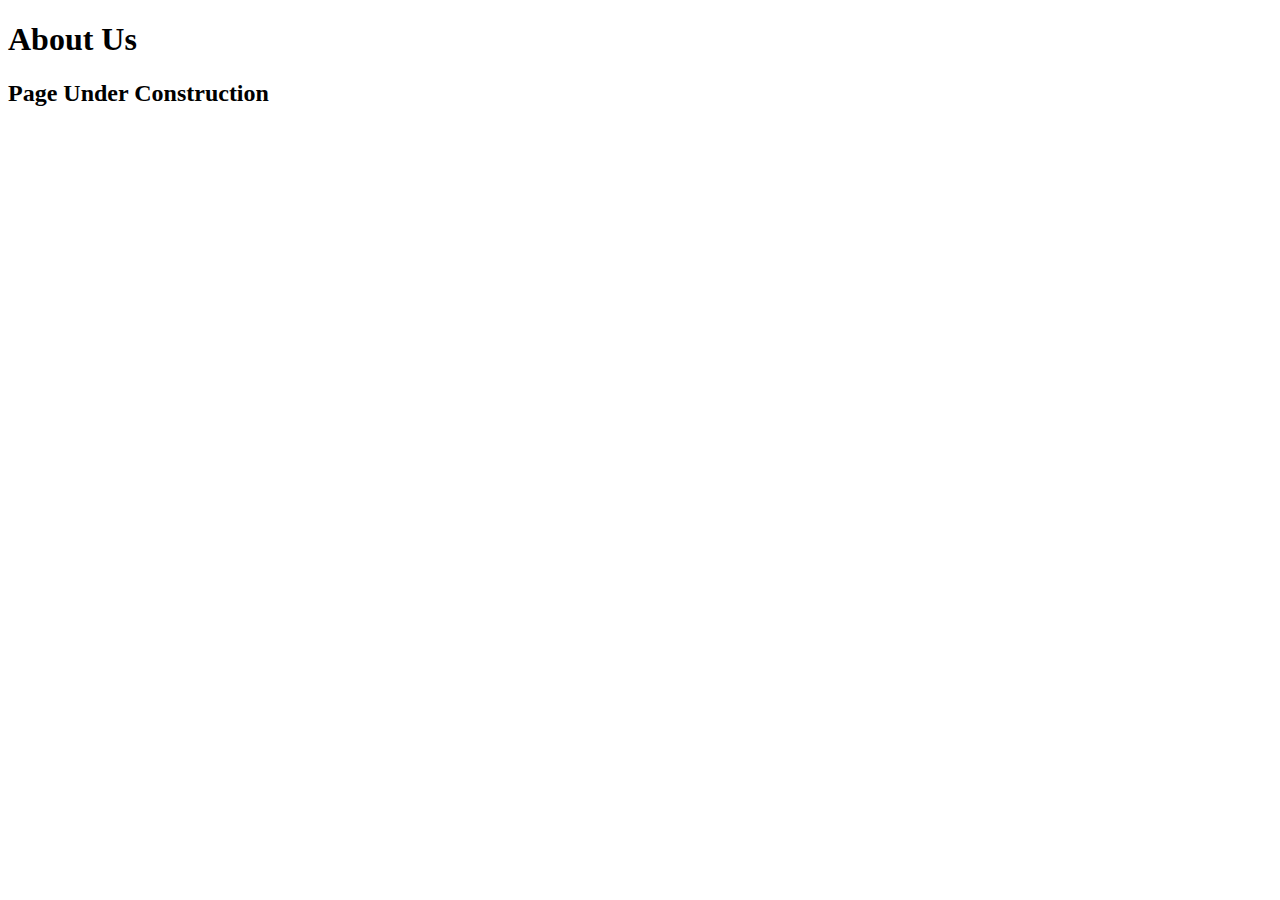
<file: about.html>
<!DOCTYPE html>
<html lang="en">
<head>
    <meta charset="UTF-8">
    <meta name="viewport" content="width=device-width, initial-scale=1.0">
    <title>About Us</title>
</head>
<body>
    <h1>About Us</h1>
    <h2>Page Under Construction</h2>
</body>
</html>
</file>
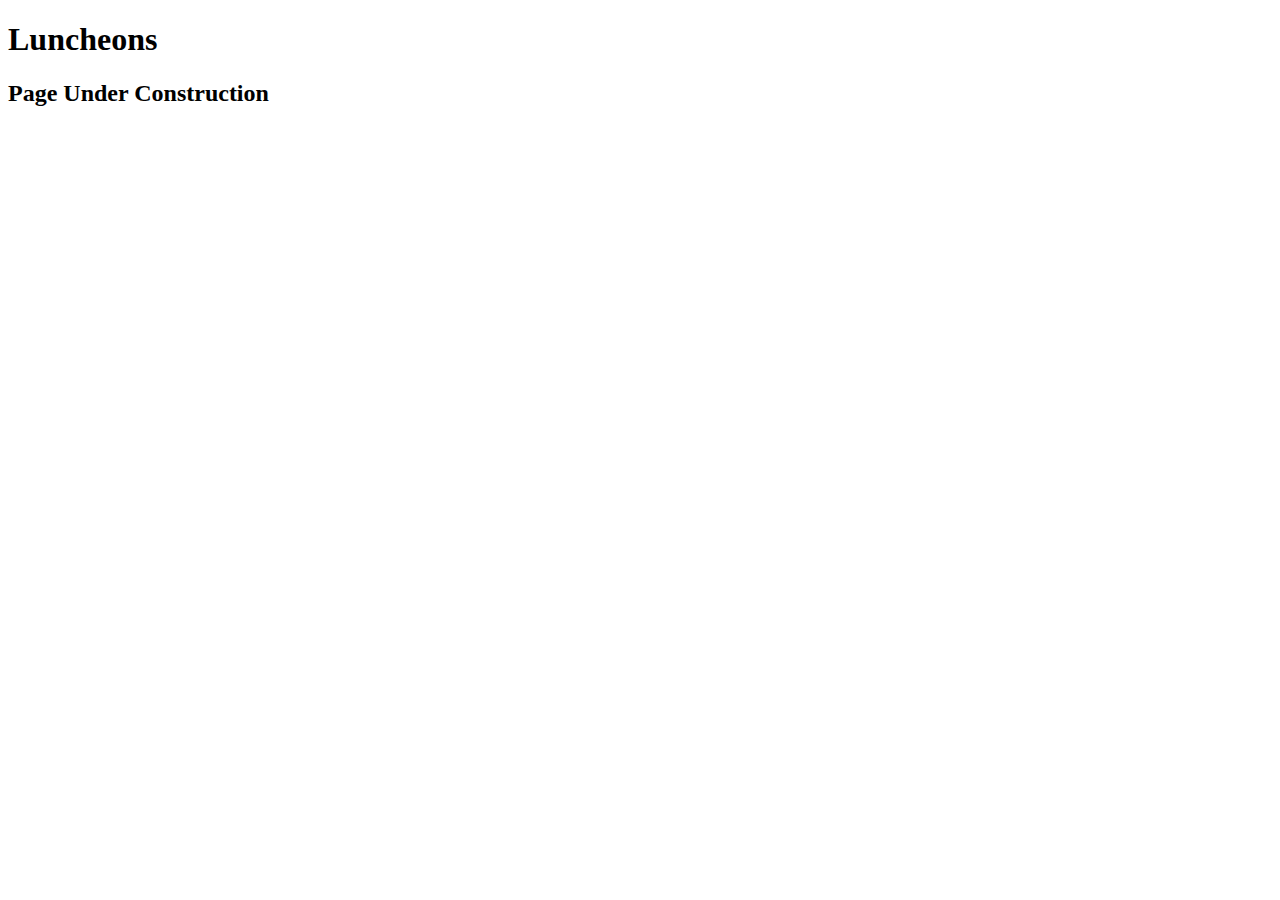
<file: luncheons.html>
<!DOCTYPE html>
<html lang="en">
<head>
    <meta charset="UTF-8">
    <meta name="viewport" content="width=device-width, initial-scale=1.0">
    <title>Luncheons</title>
</head>
<body>
    <h1>Luncheons</h1>
    <h2>Page Under Construction</h2>
</body>
</html>
</file>
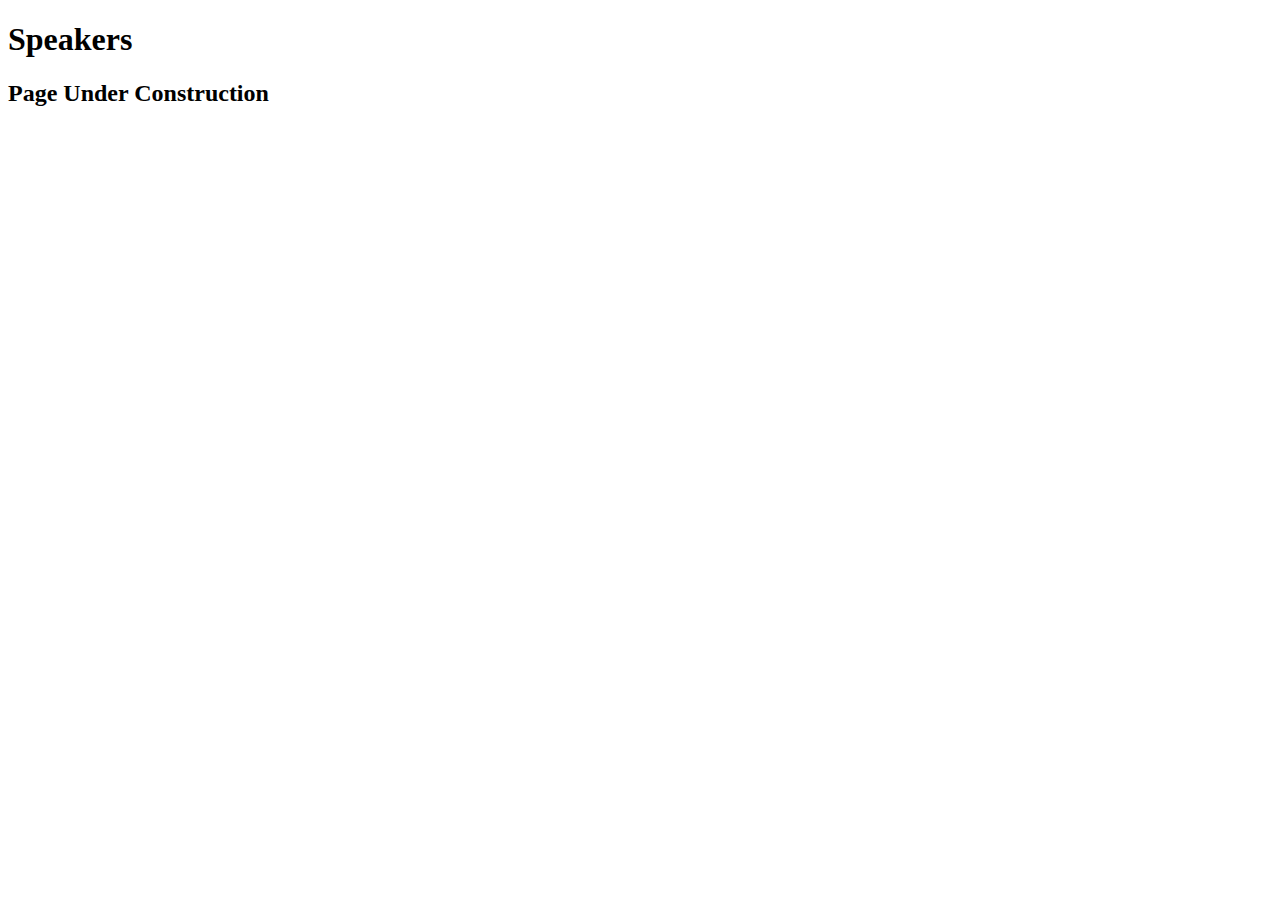
<file: speakers.html>
<!DOCTYPE html>
<html lang="en">
<head>
    <meta charset="UTF-8">
    <meta name="viewport" content="width=device-width, initial-scale=1.0">
    <title>Speakers</title>
</head>
<body>
    <h1>Speakers</h1>
    <h2>Page Under Construction</h2>
</body>
</html>
</file>
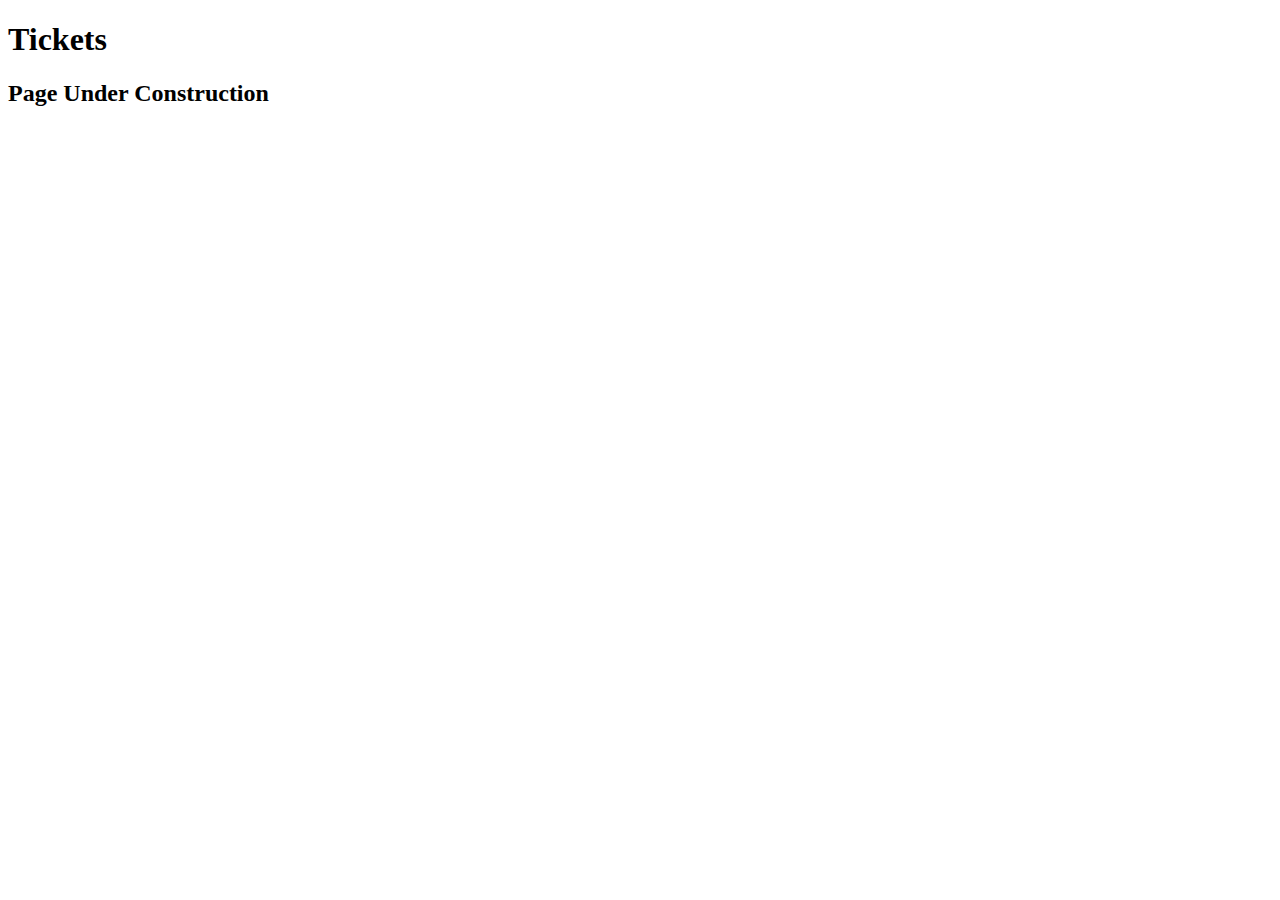
<file: tickets.html>
<!DOCTYPE html>
<html lang="en">
<head>
    <meta charset="UTF-8">
    <meta name="viewport" content="width=device-width, initial-scale=1.0">
    <title>Tickets</title>
</head>
<body>
    <h1>Tickets</h1>
    <h2>Page Under Construction</h2>
</body>
</html>
</file>
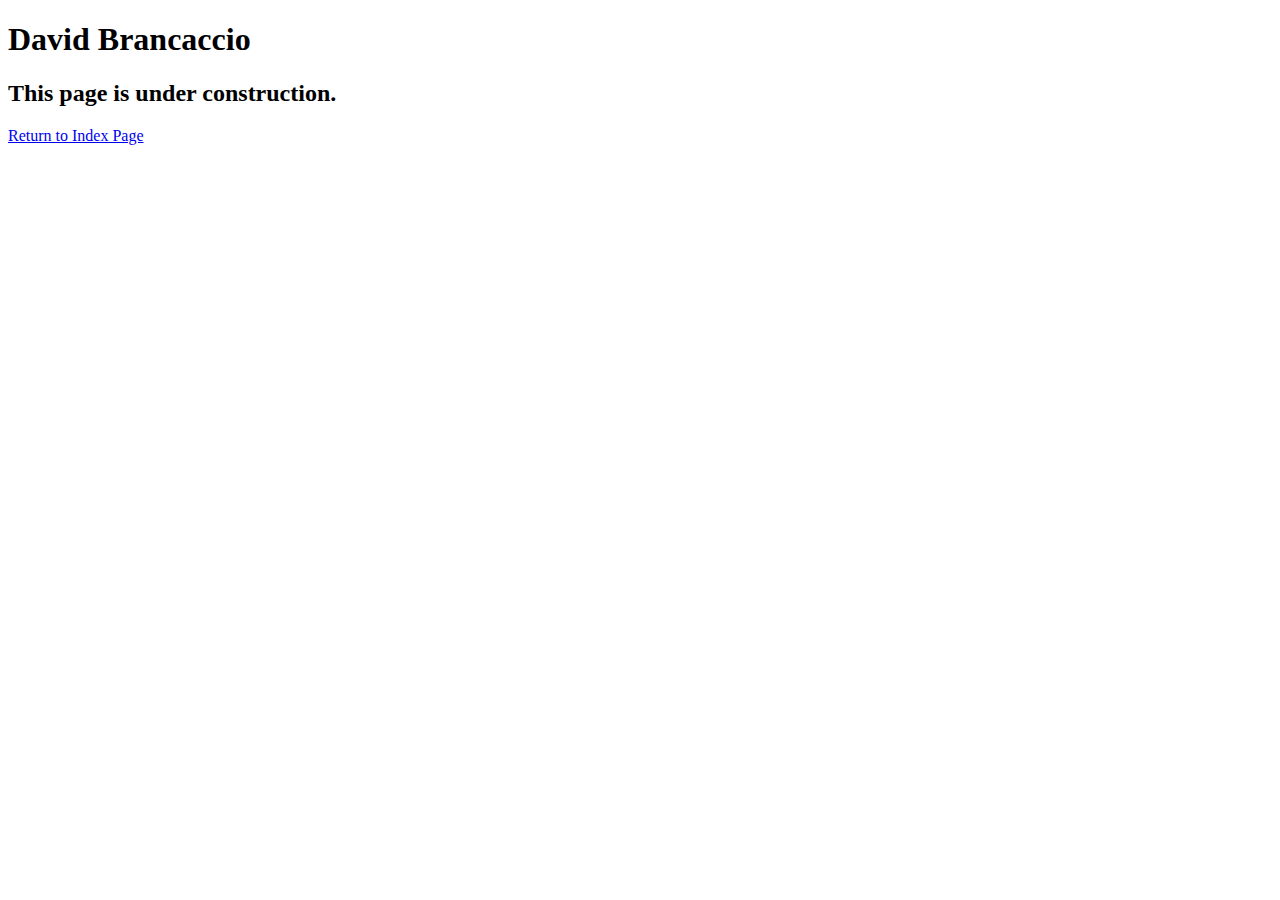
<file: speakers/brancaccio.html>
<!DOCTYPE html>
<html lang="en">

<head>
	<meta charset="utf-8">
	<title>San Joaquin Valley Town Hall</title>
	<link rel="shortcut icon" href="images/favicon.ico">
</head>

<body>
    <main>
	    <h1>David Brancaccio</h1>
	    <h2>This page is under construction.</h2>	        
		<p><a href="../index.html">Return to Index Page</a></p>
    </main>
</body>

</html>
</file>
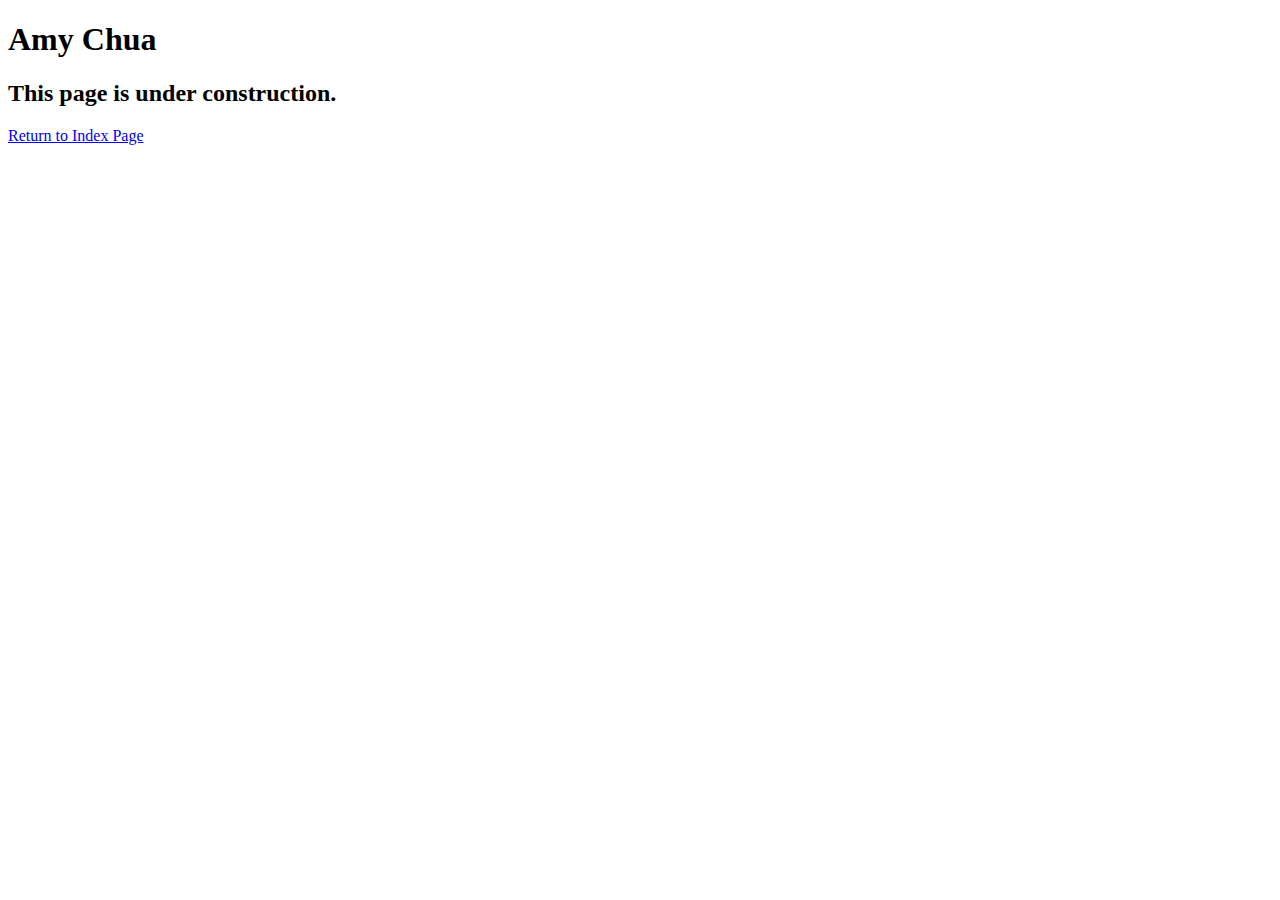
<file: speakers/chua.html>
<!DOCTYPE html>
<html lang="en">

<head>
	<meta charset="utf-8">
	<title>San Joaquin Valley Town Hall</title>
	<link rel="shortcut icon" href="images/favicon.ico">
</head>

<body>
	<main>
		<h1>Amy Chua</h1>
		<h2>This page is under construction.</h2>
		<p><a href="../index.html">Return to Index Page</a></p>
	</main>
</body>

</html>
</file>
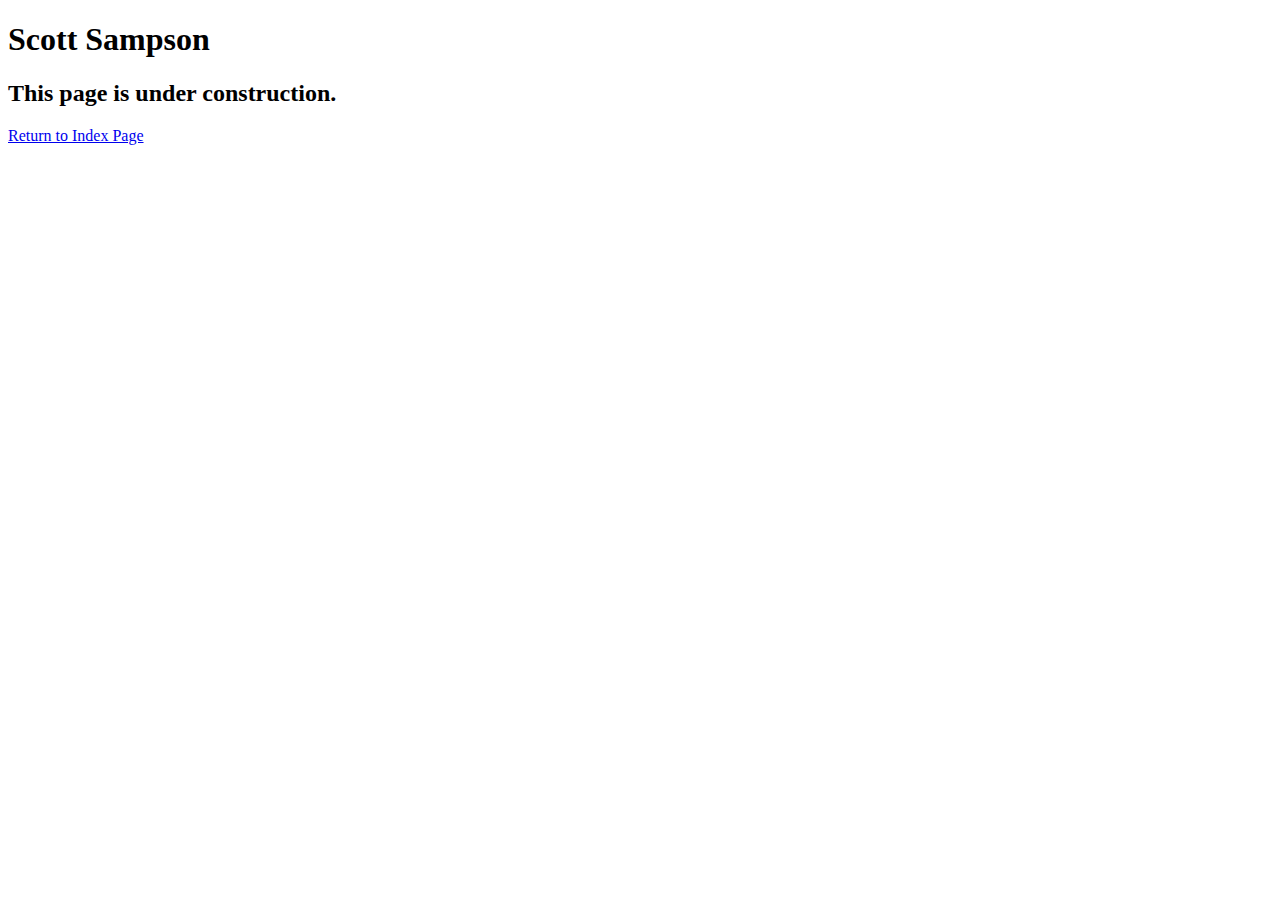
<file: speakers/sampson.html>
<!DOCTYPE html>
<html lang="en">

<head>
	<meta charset="utf-8">
	<title>San Joaquin Valley Town Hall</title>
	<link rel="shortcut icon" href="images/favicon.ico">
</head>

<body>
	<main>
		<h1>Scott Sampson</h1>
		<h2>This page is under construction.</h2>
		<p><a href="../index.html">Return to Index Page</a></p>
	</main>
</body>

</html>
</file>
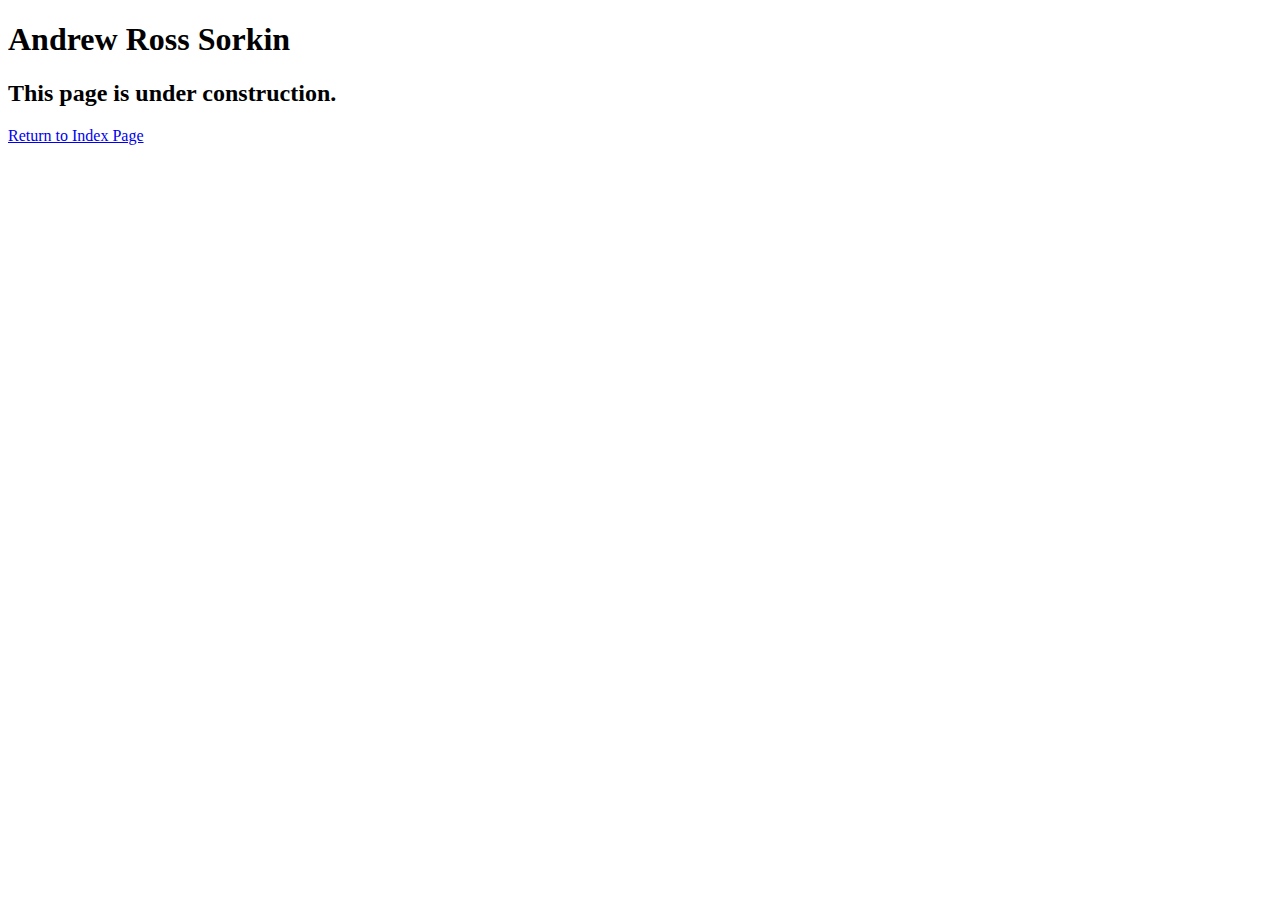
<file: speakers/sorkin.html>
<!DOCTYPE html>
<html lang="en">

<head>
	<meta charset="utf-8">
	<title>San Joaquin Valley Town Hall</title>
	<link rel="shortcut icon" href="images/favicon.ico">
</head>

<body>
	<main>
		<h1>Andrew Ross Sorkin</h1>
		<h2>This page is under construction.</h2>
		<p><a href="../index.html">Return to Index Page</a></p>
	</main>
</body>

</html>
</file>
